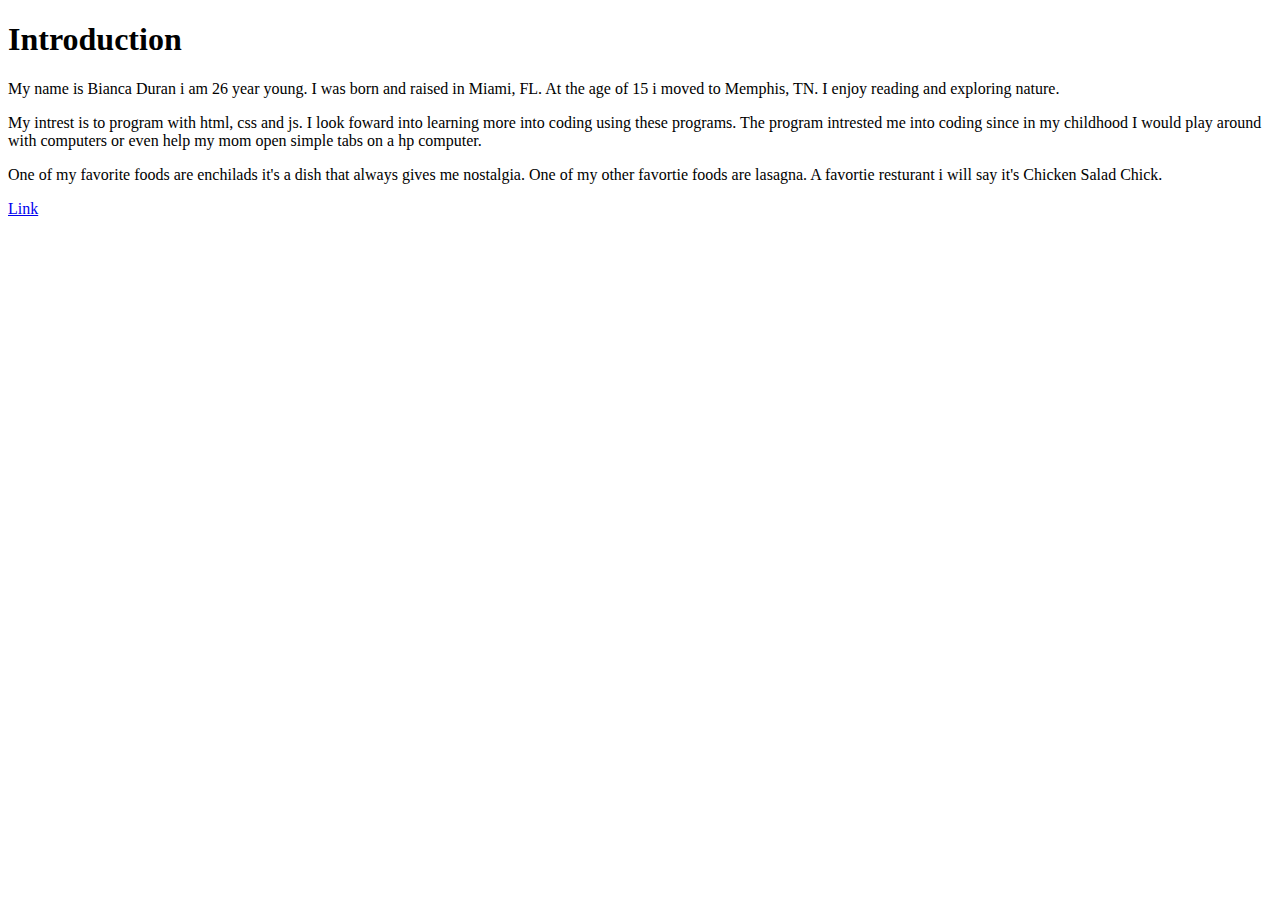
<file: about.html>
<!DOCTYPE html>
<html lang="en">
<head>
    <meta charset="UTF-8">
    <meta name="viewport" content="width=device-width, initial-scale=1.0">
    <title>About Me</title>
</head>
<body>
    
   
    <h1>Introduction</h1>
    <p> My name is Bianca Duran i am 26 year young. I was born and raised in Miami, FL. At the age of 15
    i moved to Memphis, TN. I enjoy reading and exploring nature.</p>
    <p> My intrest is to program with html, css and js. I look foward into learning more into 
    coding using these programs. The program intrested me into coding since in my childhood I would play around with computers or even help
    my mom open simple tabs on a hp computer. </p>
    <p>One of my favorite foods are enchilads it's a dish that always gives me nostalgia. One of 
    my other favortie foods are lasagna. A favortie resturant i will say it's Chicken Salad Chick. </p>
    
    <a href="index.html">Link</a>

    <script>
  alert("Hello click ok to read about me ");

</script>

</body>
</html>
</file>
